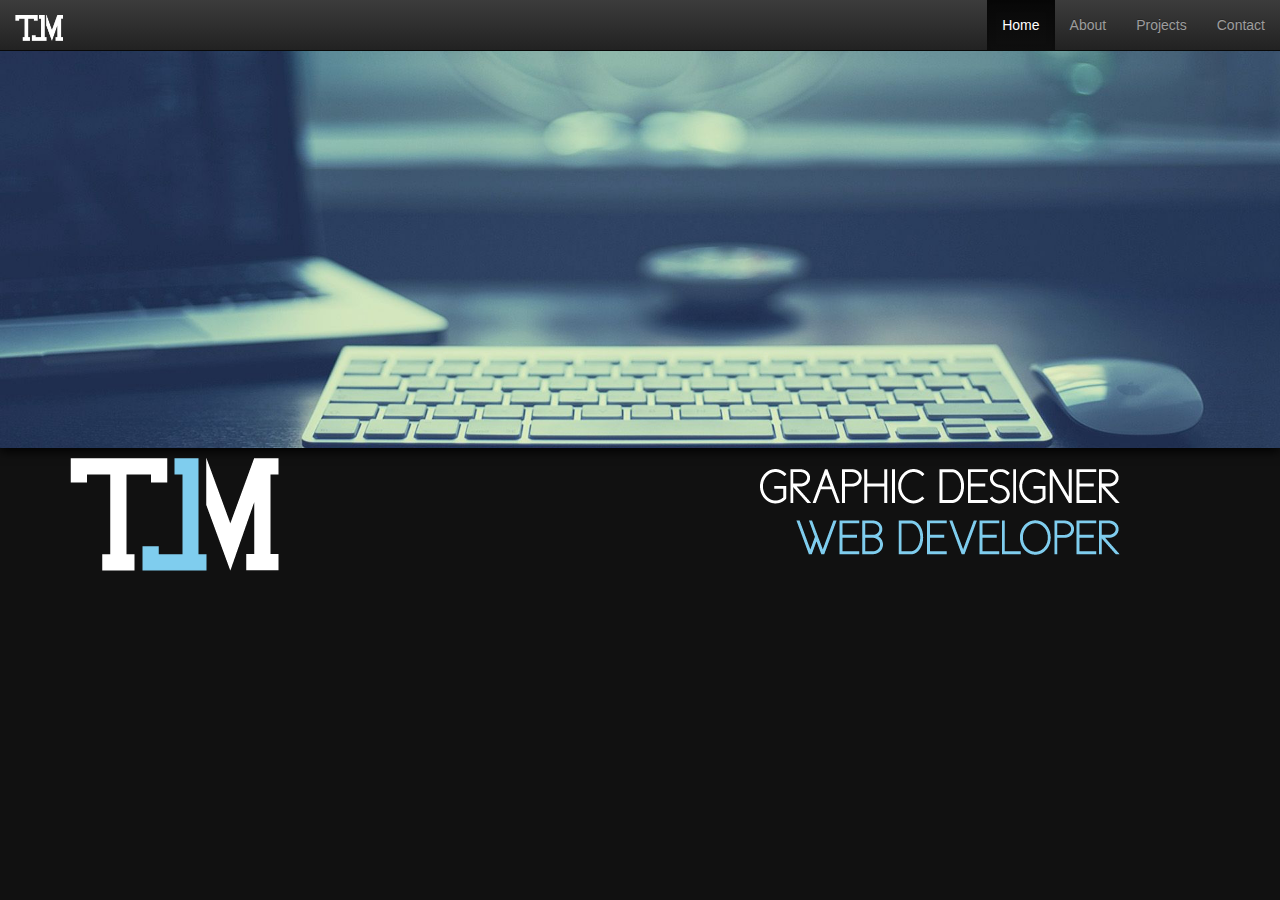
<file: index.html>
<!DOCTYPE html>
<!-- 
    Index
    Tara McNeil
    TLM-Portfolio
    HTML
-->
<html lang="en">

<head>
    <meta charset="utf-8">
    <meta http-equiv="X-UA-Compatible" http-equiv="X-UA-Compatible">
    <meta name="viewport" content="width=device-width, initial-scale=1">
    <title>Home | Tara McNeil</title>

    <!-- CSS Section -->
    <link rel="stylesheet" href="Content/css/bootstrap.min.css">
    <link rel="stylesheet" href="Content/css/bootstrap-theme.min.css">
    <link rel="stylesheet" href="Content/css/font-awesome.css">
    <link rel="stylesheet" href="Content/app.css" </head>

    <body>
        <nav class="navbar navbar-inverse navbar-fixed-top">
            <div class="container-fluid">
                <!-- Brand and toggle get grouped for better mobile display -->
                <div class="navbar-header">
                    <button type="button" class="navbar-toggle collapsed" data-toggle="collapse" data-target="#bs-example-navbar-collapse-1"
                    aria-expanded="false">
                        <span class="sr-only">Toggle navigation</span>
                        <span class="icon-bar"></span>
                        <span class="icon-bar"></span>
                        <span class="icon-bar"></span>
                    </button>
                    <a class="navbar-brand" href="#"><img class="logo" src="Content/images/logo.png"></i>
                    </a>
                </div>

                <!-- Collect the nav links, forms, and other content for toggling -->
                <div class="collapse navbar-collapse" id="bs-example-navbar-collapse-1">

                    <ul class="nav navbar-nav navbar-right">
                        <li class="active"><a href="index.html">Home</a></li>
                        <li><a href="about.html">About</a></li>
                        <li><a href="projects.html">Projects</a></li>
                        <li><a href="contact.html">Contact</a></li>
                    </ul>
                </div>
                <!-- /.navbar-collapse -->
            </div>
            <!-- /.container-fluid -->
        </nav>
        <main id="mainContent">
            <div class="jumbotron">
                <img class="jumbotron-images" src="Content/images/computer.jpg" alt="computer background">
                <div class="container">
                    <img class="img-responsive" src="Content/images/logo-banner.png" alt="TLM Designer and Devloper">
                </div>
            </div>
        </main>

        <!-- JavaScript Section -->
        <script src="Scripts/lib/jqeury-2.2.0.min.js"></script>
        <script src="Scripts/lib/bootstrap.min.js"></script>
        <script src="Scripts/app.js"></script>

    </body>

</html>
</file>
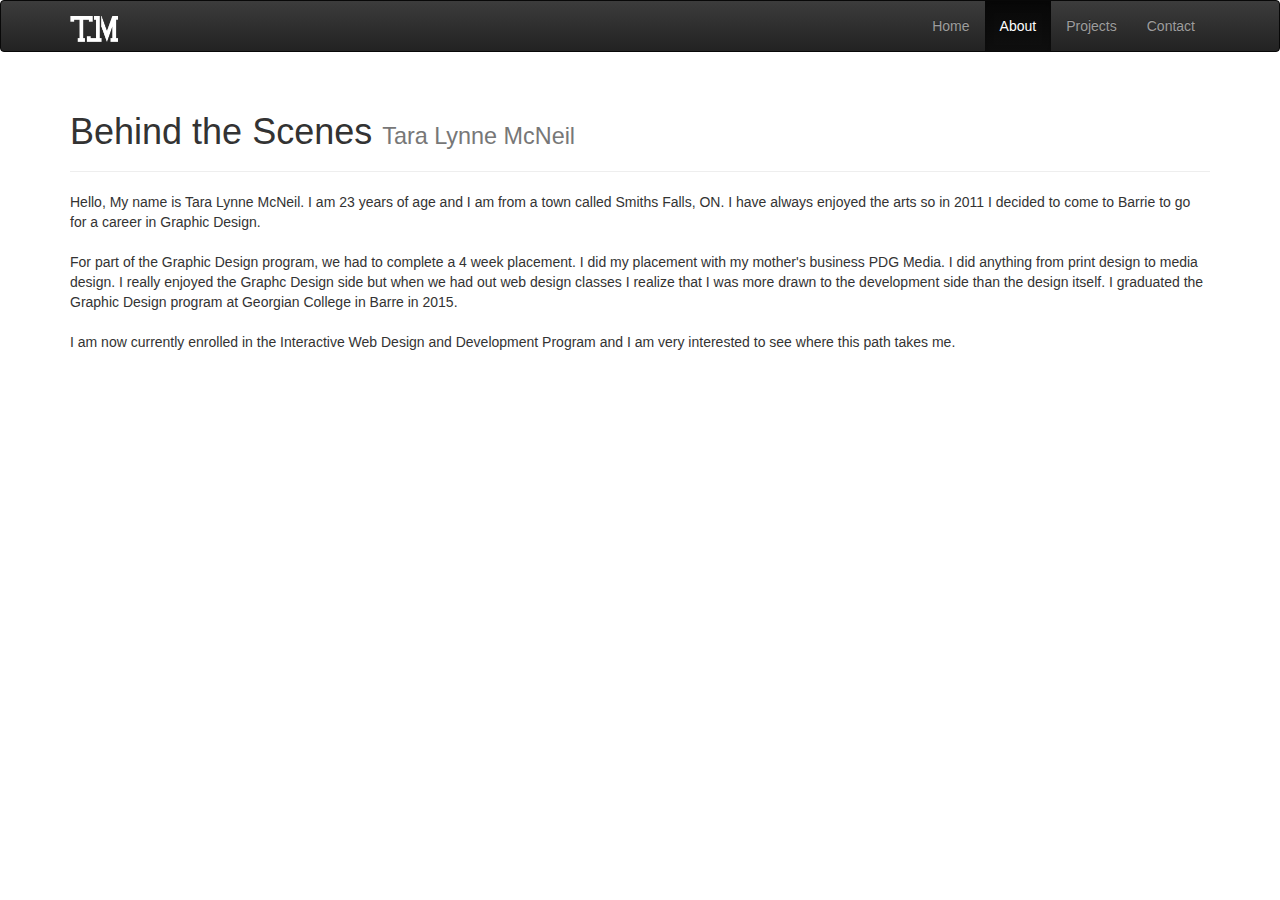
<file: about.html>
<!DOCTYPE html>
<!-- 
    About
    Tara McNeil
    TLM-Portfolio
    HTML
-->
<html lang="en">

<head>
    <meta charset="utf-8">
    <meta http-equiv="X-UA-Compatible" http-equiv="X-UA-Compatible">
    <meta name="viewport" content="width=device-width, initial-scale=1">
    <title>About | Tara McNeil</title>

    <!-- CSS Section -->
    <link rel="stylesheet" href="Content/css/bootstrap.min.css">
    <link rel="stylesheet" href="Content/css/bootstrap-theme.min.css">
    <link rel="stylesheet" href="Content/css/font-awesome.css">
    <link rel="stylesheet" href="Content/app.css" </head>

    <body>
        <nav class="navbar navbar-inverse">
            <div class="container">
                <!-- Brand and toggle get grouped for better mobile display -->
                <div class="navbar-header">
                    <button type="button" class="navbar-toggle collapsed" data-toggle="collapse" data-target="#bs-example-navbar-collapse-1"
                    aria-expanded="false">
                        <span class="sr-only">Toggle navigation</span>
                        <span class="icon-bar"></span>
                        <span class="icon-bar"></span>
                        <span class="icon-bar"></span>
                    </button>
                    <a class="navbar-brand" href="#"><img class="logo" src="Content/images/logo.png"></i>
                    </a>
                </div>

                <!-- Collect the nav links, forms, and other content for toggling -->
                <div class="collapse navbar-collapse" id="bs-example-navbar-collapse-1">

                    <ul class="nav navbar-nav navbar-right">
                        <li><a href="index.html">Home</a></li>
                        <li class="active"><a href="about.html">About</a></li>
                        <li><a href="projects.html">Projects</a></li>
                        <li><a href="contact.html">Contact</a></li>
                    </ul>
                </div>
                <!-- /.navbar-collapse -->
            </div>
            <!-- /.container-fluid -->
        </nav>
        <main class="container" id="mainContent">
            <div class="page-header">
                <h1>Behind the Scenes <small>Tara Lynne McNeil</small></h1>
            </div>
            <p id="personalInfo"></p>
            <p id="proffessionalInfo"></p>
            <p></p>
        </main>

        <!-- JavaScript Section -->
        <script src="Scripts/lib/jqeury-2.2.0.min.js"></script>
        <script src="Scripts/lib/bootstrap.min.js"></script>
        <script src="Scripts/app.js"></script>

    </body>

</html>
</file>
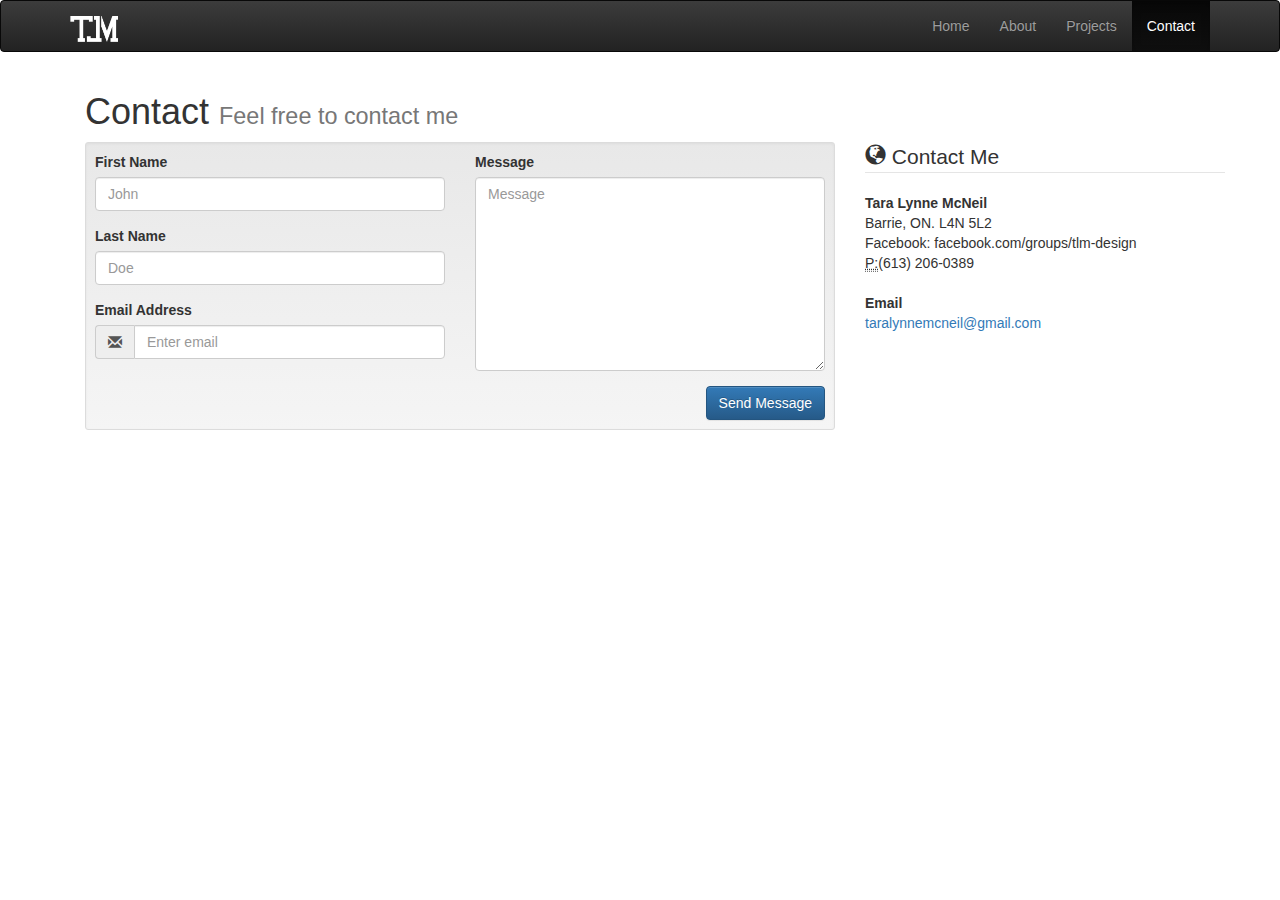
<file: contact.html>
<!DOCTYPE html>
<!-- 
    Contact
    Tara McNeil
    TLM-Portfolio
    HTML
-->

<html lang="en">

<head>
    <meta charset="utf-8">
    <meta http-equiv="X-UA-Compatible" http-equiv="X-UA-Compatible">
    <meta name="viewport" content="width=device-width, initial-scale=1">
    <title>Contact | Tara McNeil</title>

    <!-- CSS Section -->
    <link rel="stylesheet" href="Content/css/bootstrap.min.css">
    <link rel="stylesheet" href="Content/css/bootstrap-theme.min.css">
    <link rel="stylesheet" href="Content/css/font-awesome.css">
    <link rel="stylesheet" href="Content/app.css" </head>

    <body>
        <nav class="navbar navbar-inverse">
            <div class="container">
                <!-- Brand and toggle get grouped for better mobile display -->
                <div class="navbar-header">
                    <button type="button" class="navbar-toggle collapsed" data-toggle="collapse" data-target="#bs-example-navbar-collapse-1"
                    aria-expanded="false">
                        <span class="sr-only">Toggle navigation</span>
                        <span class="icon-bar"></span>
                        <span class="icon-bar"></span>
                        <span class="icon-bar"></span>
                    </button>
                    <a class="navbar-brand" href="#"><img class="logo" src="Content/images/logo.png"></i>
                    </a>
                </div>

                <!-- Collect the nav links, forms, and other content for toggling -->
                <div class="collapse navbar-collapse" id="bs-example-navbar-collapse-1">

                    <ul class="nav navbar-nav navbar-right">
                        <li><a href="index.html">Home</a></li>
                        <li><a href="about.html">About</a></li>
                        <li><a href="projects.html">Projects</a></li>
                        <li class="active"><a href="contact.html">Contact</a></li>
                    </ul>
                </div>
                <!-- /.navbar-collapse -->
            </div>
            <!-- /.container-fluid -->
        </nav>
        <main class="container" id="mainContent">
                <div class="container">
                            <h1 class="h1">Contact <small>Feel free to contact me</small></h1>      
                </div>
            <div class="container">
                <div class="row">
                    <div class="col-md-8">
                        <div class="well well-sm">
                            
                            <!-- form -->
                            <form method="POST" action="contactForm.php">
                                <div class="row">
                                    <div class="col-md-6">
                                        <div class="form-group">
                                            <label for="firstname">First Name</label>
                                            <input type="text" class="form-control" id="firstname" placeholder="John" required="required" />
                                        </div>
                                        <!-- first name div -->
                                        <div class="form-group">
                                            <label for="lastname">Last Name</label>
                                            <input type="text" class="form-control" id="lastname" placeholder="Doe" required="required" />
                                        </div>
                                        <!-- last name div -->
                                        <div class="form-group">
                                            <label for="email">Email Address</label>
                                            <div class="input-group">
                                                <span class="input-group-addon"><span class="glyphicon glyphicon-envelope"></span>
                                                </span>
                                                <input type="email" class="form-control" id="email" placeholder="Enter email" required="required" />
                                            </div>
                                        </div>
                                        <!-- email div -->
                                    </div>
                                    <!-- column div -->
                                    <div class="col-md-6">
                                        <div class="form-group">
                                            <label for="name">Message</label>
                                            <textarea name="message" id="message" class="form-control" rows="9" cols="25" required="required" placeholder="Message"></textarea>
                                        </div>
                                        <!-- message div -->
                                    </div>
                                    <div class="col-md-12">
                                        <button type="submit" class="btn btn-primary pull-right" id="btnContactUs">Send Message</button>
                                    </div>
                                    <!-- button div -->
                                </div>
                                <!-- row div -->
                            </form>
                        </div>
                        <!-- well div -->
                    </div>
                    <!-- column div -->
                    <div class="col-md-4">
                        <!-- My information  -->
                        <form>
                            <legend><span class="glyphicon glyphicon-globe"></span> Contact Me</legend>
                            <address>
                                <strong>Tara Lynne McNeil</strong><br />
                                Barrie, ON. L4N 5L2<br />
                                Facebook: facebook.com/groups/tlm-design<br />
                                <abbr title="Phone">P:</abbr>(613) 206-0389
                            </address>
                            <address>
                                <strong>Email</strong><br>
                                <a href="mailto:taralynnemcneil@gmail.com">taralynnemcneil@gmail.com</a>
                             </address>
                        </form>
                    </div>
                    <!-- column div -->
                </div>
                <!-- row div -->
            </div>
            <!-- container div -->
        </main>

        <!-- JavaScript Section -->
        <script src="Scripts/lib/jqeury-2.2.0.min.js"></script>
        <script src="Scripts/lib/bootstrap.min.js"></script>
        <script src="Scripts/app.js"></script>

    </body>

</html>
</file>
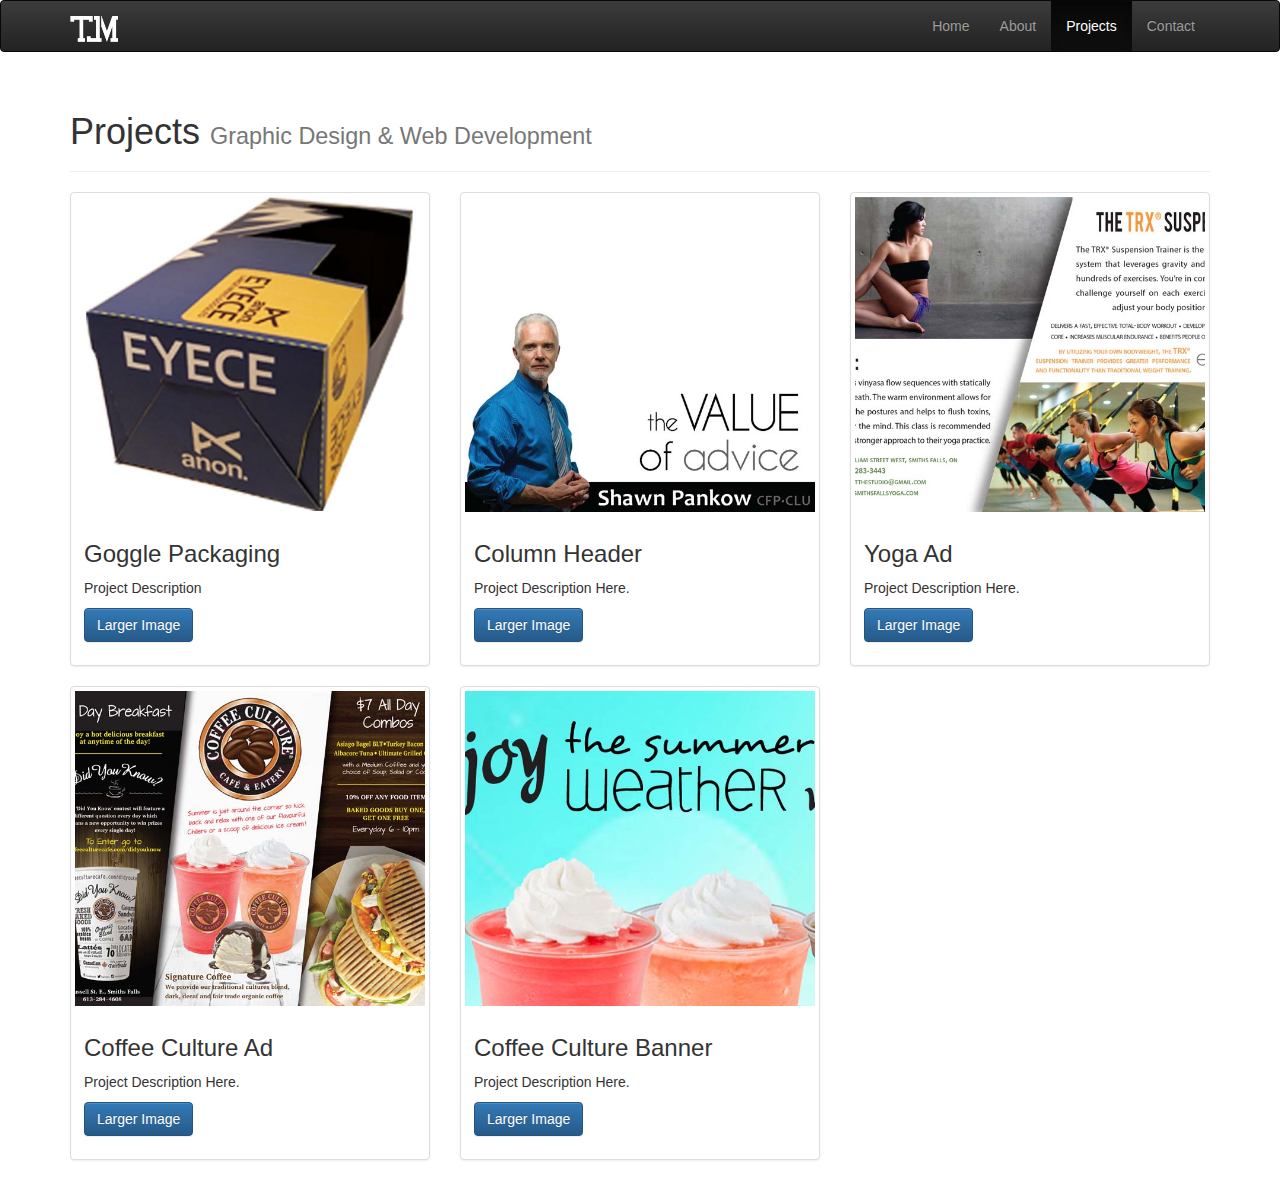
<file: projects.html>
<!DOCTYPE html>
<!-- 
    Project
    Tara McNeil
    TLM-Portfolio
    HTML
-->
<html lang="en">

<head>
    <meta charset="utf-8">
    <meta http-equiv="X-UA-Compatible" http-equiv="X-UA-Compatible">
    <meta name="viewport" content="width=device-width, initial-scale=1">
    <title>Projects | Tara McNeil</title>

    <!-- CSS Section -->
    <link rel="stylesheet" href="Content/css/bootstrap.min.css">
    <link rel="stylesheet" href="Content/css/bootstrap-theme.min.css">
    <link rel="stylesheet" href="Content/css/font-awesome.css">
    <link rel="stylesheet" href="Content/app.css" </head>

    <body>
        <nav class="navbar navbar-inverse">
            <div class="container">
                <!-- Brand and toggle get grouped for better mobile display -->
                <div class="navbar-header">
                    <button type="button" class="navbar-toggle collapsed" data-toggle="collapse" data-target="#bs-example-navbar-collapse-1"
                    aria-expanded="false">
                        <span class="sr-only">Toggle navigation</span>
                        <span class="icon-bar"></span>
                        <span class="icon-bar"></span>
                        <span class="icon-bar"></span>
                    </button>
                    <a class="navbar-brand" href="#"><img class="logo" src="Content/images/logo.png"></i>
                    </a>
                </div>

                <!-- Collect the nav links, forms, and other content for toggling -->
                <div class="collapse navbar-collapse" id="bs-example-navbar-collapse-1">

                    <ul class="nav navbar-nav navbar-right">
                        <li><a href="index.html">Home</a></li>
                        <li><a href="about.html">About</a></li>
                        <li class="active"><a href="projects.html">Projects</a></li>
                        <li><a href="contact.html">Contact</a></li>
                    </ul>
                </div>
                <!-- /.navbar-collapse -->
            </div>
            <!-- /.container-fluid -->
        </nav>
        <main class="container" id="mainContent">
            <div class="page-header">
                <h1>Projects <small>Graphic Design & Web Development</small></h1>
            </div>
           <!-- Thumb One --> 
            <div class="row">
                <div class="col-sm-6 col-md-4">
                    <div class="thumbnail">
                        <img src="Content/images/pro-one.jpg" alt="project one">
                        <div class="caption">
                            <h3>Goggle Packaging</h3>
                            <p id="firstProject">Project Description</p>
                            <p><a href="Content/images/por-one-full.jpg" class="btn btn-primary" role="button">Larger Image</a></p>
                        </div>
                    </div>
                </div>
                <!-- Thumb Two -->
                <div class="col-sm-6 col-md-4">
                    <div class="thumbnail">
                        <img src="Content/images/pro-two.jpg" alt="project two">
                        <div class="caption">
                            <h3>Column Header</h3>
                            <p id="secondProject">Project Description Here.</p>
                            <p><a href="Content/images/pro-two-full.png" class="btn btn-primary" role="button">Larger Image</a></p>
                        </div>
                    </div>
                </div>
                <!-- Thumb three -->
                <div class="col-sm-6 col-md-4">
                    <div class="thumbnail">
                        <img src="Content/images/pro-three.jpg" alt="project three">
                        <div class="caption">
                            <h3>Yoga Ad</h3>
                            <p id="thirdProject">Project Description Here.</p>
                            <p><a href="Content/images/pro-three-full.pdf" class="btn btn-primary" role="button">Larger Image</a></p>
                        </div>
                    </div>
                </div>
            </div>
            <!-- Thumb four -->
            <div class="row">
                <div class="col-sm-6 col-md-4">
                    <div class="thumbnail">
                        <img src="Content/images/pro-four.jpg" alt="project four">
                        <div class="caption">
                            <h3>Coffee Culture Ad</h3>
                            <p id="fourthProject">Project Description Here.</p>
                            <p><a href="Content/images/pro-four-full.pdf" class="btn btn-primary" role="button">Larger Image</a></p>
                        </div>
                    </div>
                </div>
                <!-- Thumb five -->
                <div class="col-sm-6 col-md-4">
                    <div class="thumbnail">
                        <img src="Content/images/pro-five.jpg" alt="project five">
                        <div class="caption">
                            <h3>Coffee Culture Banner</h3>
                            <p id="fifthProject">Project Description Here.</p>
                            <p><a href="Content/images/pro-five-full.pdf" class="btn btn-primary" role="button">Larger Image</a></p>
                        </div>
                    </div>
                </div>
            </div>
            
        </main>

        <!-- JavaScript Section -->
        <script src="Scripts/lib/jqeury-2.2.0.min.js"></script>
        <script src="Scripts/lib/bootstrap.min.js"></script>
        <script src="Scripts/app.js"></script>

    </body>

</html>
</file>
<file: Content/app.css>
/*  Apps
    Tara McNeil
    TLM-Portfolio
    CSS
 */

.logo {
    width: 50%;
}

.jumbotron {
    background-color: #111;
    margin-bottom: 0;
    height: 100vh;
}

.jumbotron-images {
    width: 100%;
    box-shadow: 0 3px 10px black;
}

.img-responsive {
    margin-top: 10px;
    
}
</file>
